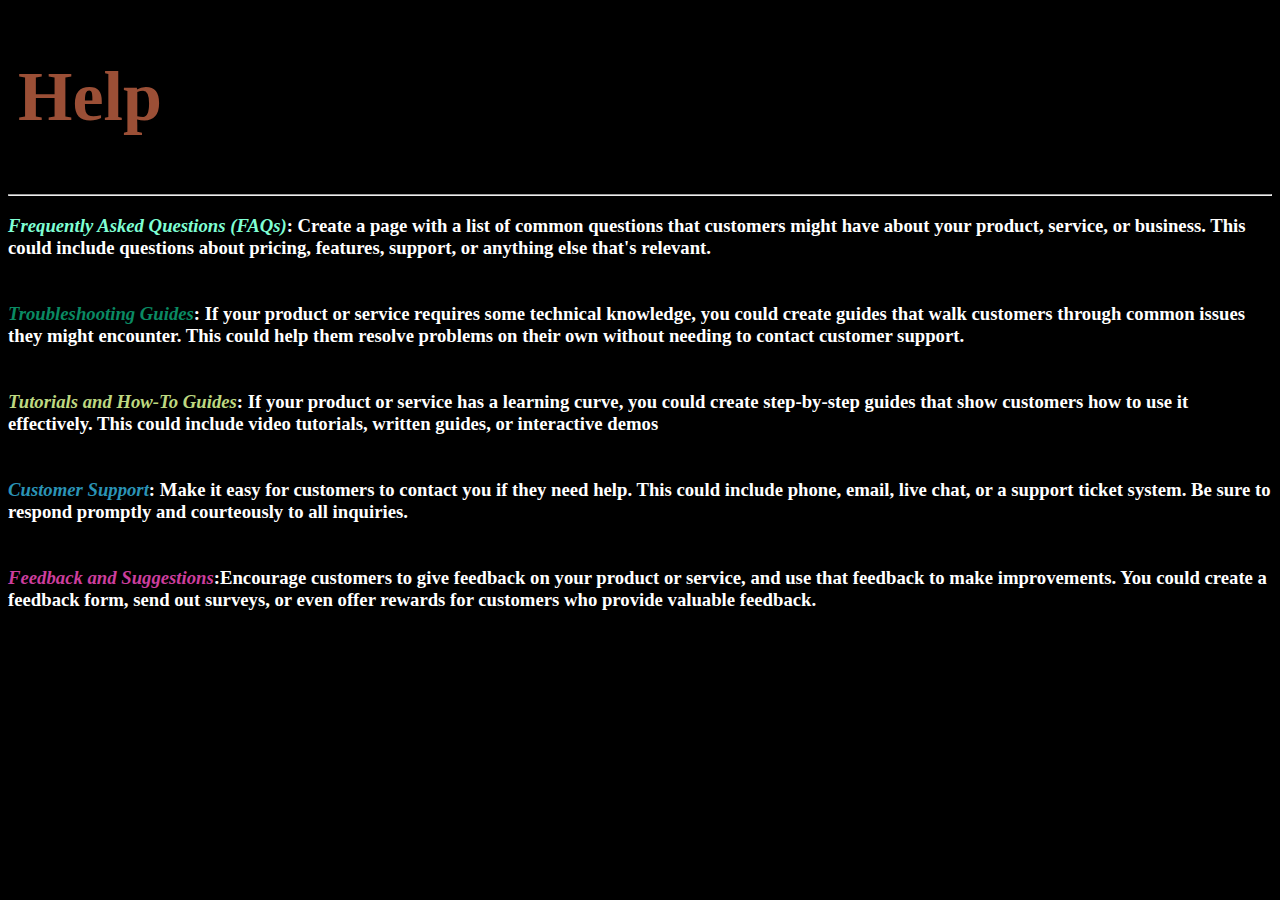
<file: HTML3.html>
<!DOCTYPE html>
<html>
    <head></head>   
    <style>
     body{
        background-color: black;
     }
     h1{
        color: rgb(155, 79,54);
        font-size:70px;
        padding:10px;
     }
     h3{
        color: white;
     }
    </style>
    <body>
        <h1>Help</h1><hr>




        <h3><em style="color:aquamarine;">Frequently Asked Questions (FAQs)</em>: Create a page with a list of common questions that customers might have about your product, service, or business. This could include questions about pricing, features, support, or anything else that's relevant.<br><br>

            <br><em style="color:rgb(10, 138, 99);">Troubleshooting Guides</em>: If your product or service requires some technical knowledge, you could create guides that walk customers through common issues they might encounter. This could help them resolve problems on their own without needing to contact customer support.<br>
            <br><br><em style="color: rgb(190, 216, 128);">Tutorials and How-To Guides</em>: If your product or service has a learning curve, you could create step-by-step guides that show customers how to use it effectively. This could include video tutorials, written guides, or interactive demos<br><br>
            <br><em style="color: rgb(42, 147, 182);">Customer Support</em>:  Make it easy for customers to contact you if they need help. This could include phone, email, live chat, or a support ticket system. Be sure to respond promptly and courteously to all inquiries.<br><br>
            <br><em style="color: rgb(204, 62, 157);">Feedback and Suggestions</em>:Encourage customers to give feedback on your product or service, and use that feedback to make improvements. You could create a feedback form, send out surveys, or even offer rewards for customers who provide valuable feedback.<br><br>
        </h3>          
    </body>
</html>
</file>
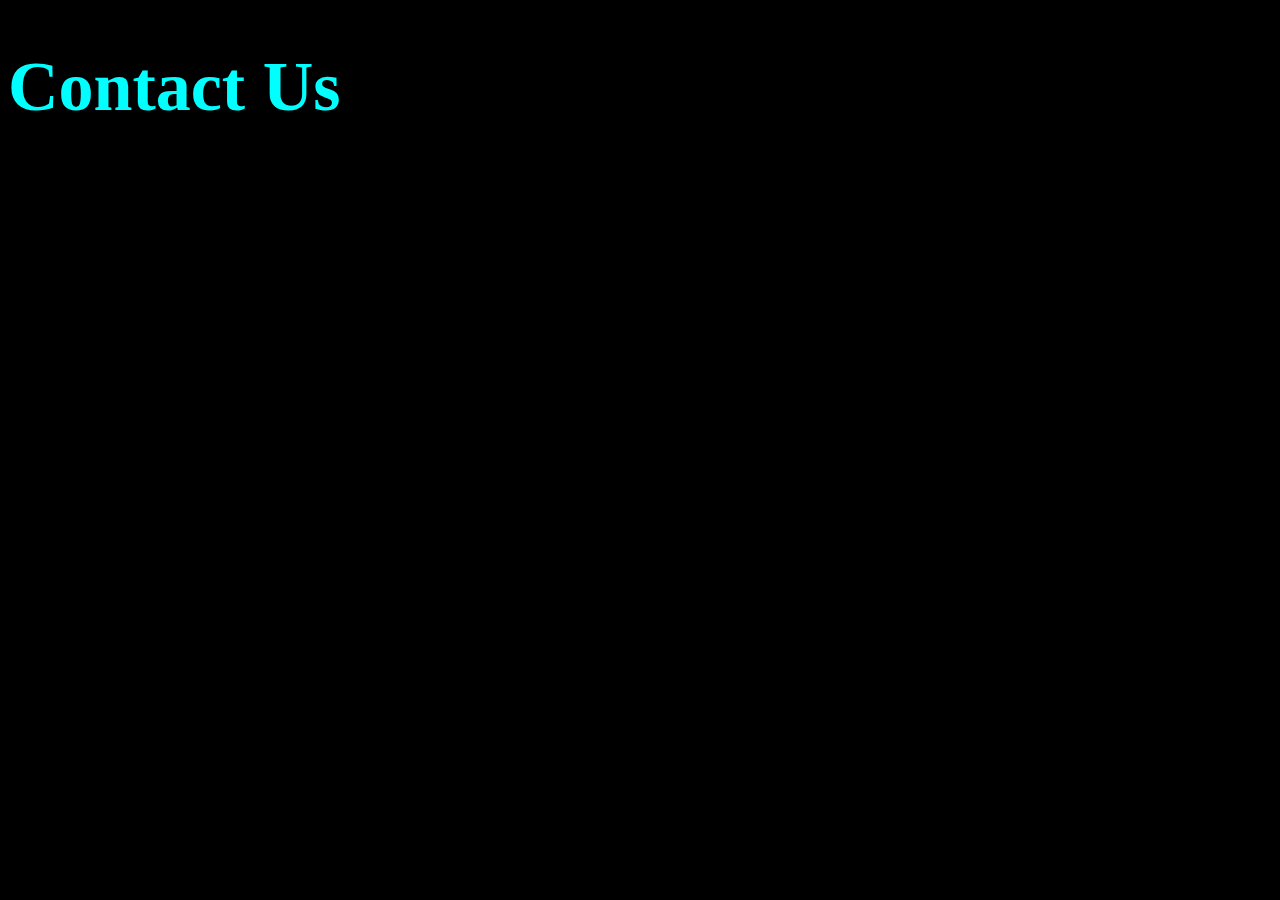
<file: HTML4.html>
<!DOCTYPE html>
<html>
    <head>

    </head>
    <style>
        body{
            background-color: black;
        }
        h1{
            color: aqua;
            font-size: 70px;
        }

    </style>
    <body>
        <h1>Contact Us</h1>
    </body>
</html>
</file>
